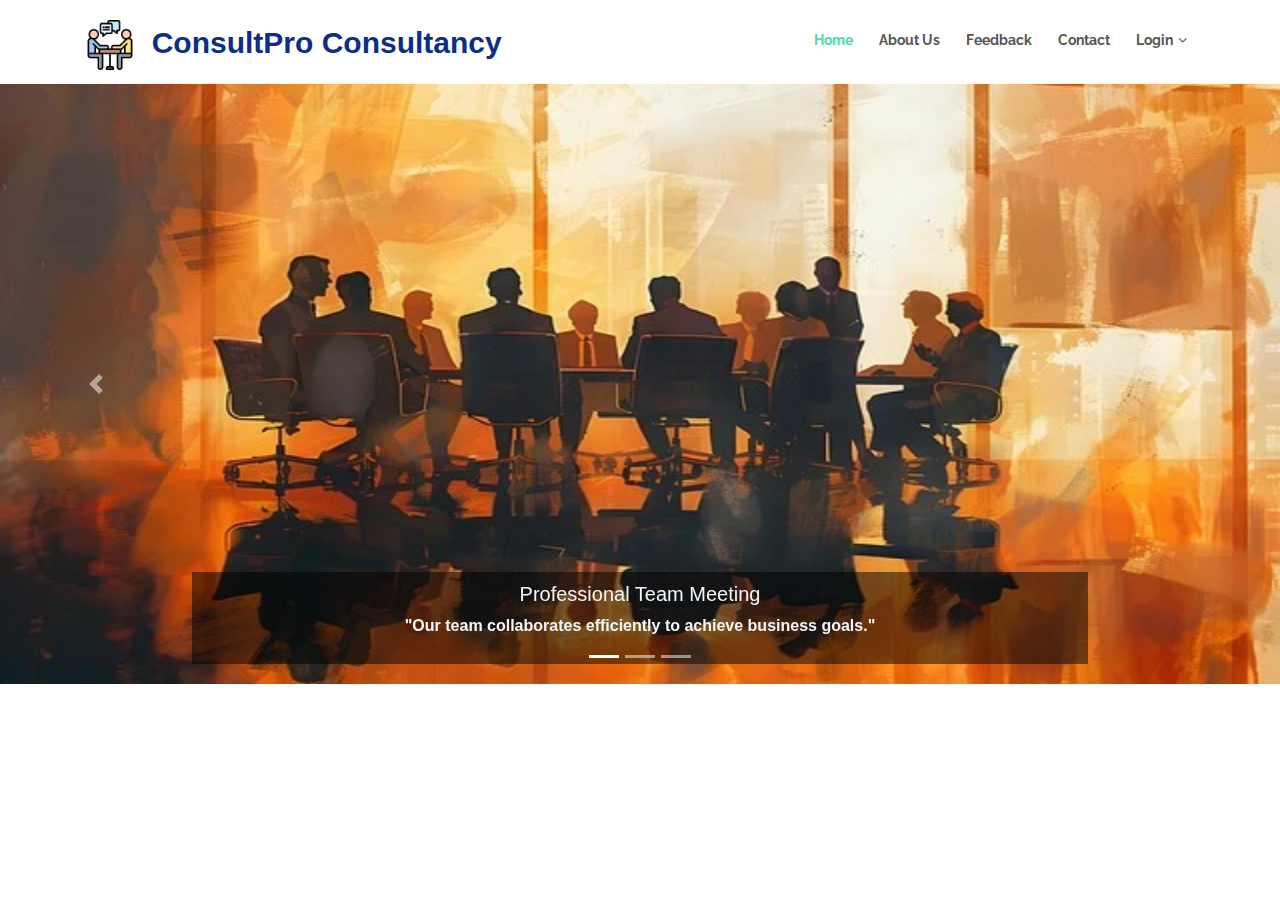
<file: index.html>
<!DOCTYPE html PUBLIC "-//W3C//DTD XHTML 1.0 Transitional//EN" "http://www.w3.org/TR/xhtml1/DTD/xhtml1-transitional.dtd">
<html xmlns="http://www.w3.org/1999/xhtml">
<head>
  <meta http-equiv="Content-Type" content="text/html; charset=iso-8859-1" />
  <title>ConsultPro Consultancy</title>
  <meta charset="utf-8">
  <meta content="width=device-width, initial-scale=1.0" name="viewport">
  <meta content="" name="keywords">
  <meta content="" name="description">

  <!-- Favicons -->
  <link href="img/favicon.png" rel="icon">
  <link href="img/apple-touch-icon.png" rel="apple-touch-icon">

  <!-- Google Fonts -->
  <link href="https://fonts.googleapis.com/css?family=Open+Sans:300,300i,400,400i,700,700i|Raleway:300,400,500,700,800" rel="stylesheet">

  <!-- Bootstrap CSS File -->
  <link href="lib/bootstrap/css/bootstrap.min.css" rel="stylesheet">
  <!-- Font Awesome CSS -->
  <link rel="stylesheet" href="https://cdnjs.cloudflare.com/ajax/libs/font-awesome/6.0.0-beta3/css/all.min.css">

  <!-- Libraries CSS Files -->
  <link href="lib/font-awesome/css/font-awesome.min.css" rel="stylesheet">
  <link href="lib/animate/animate.min.css" rel="stylesheet">
  <link href="lib/ionicons/css/ionicons.min.css" rel="stylesheet">
  <link href="lib/owlcarousel/assets/owl.carousel.min.css" rel="stylesheet">
  <link href="lib/magnific-popup/magnific-popup.css" rel="stylesheet">
  <link href="lib/ionicons/css/ionicons.min.css" rel="stylesheet">

  <!-- Main Stylesheet File -->
  <link href="css/style.css" rel="stylesheet">

  <link rel="stylesheet" href="https://maxcdn.bootstrapcdn.com/bootstrap/4.5.2/css/bootstrap.min.css">


  <style>
  
    img
   {
      width: 50px;
     /* margin-right: 10px; */
     /* margin-left: 0px; */
   }
   .custom-carousel img {
       width: 100%;
       height: 600px;
     }
     .custom-carousel .carousel-caption 
     {
       background: rgba(0, 0, 0, 0.5);
       padding: 10px;
       font-weight: bold;
       color:whitesmoke;
     }
   </style>
</head>
<body>

  <!--==========================
    Header
  ============================-->
  <header id="header">
    <div class="container">
      <div id="logo" class="pull-left">
        <h1><a href="#" style="font-size:30px; text-decoration:none;"><img src="./img/discussion.png" alt="">&nbsp; ConsultPro Consultancy</a></h1>
      </div>
      <nav id="nav-menu-container">
        <ul class="nav-menu">
          <li class="menu-active"><a href="index.html">Home</a></li>
          <li><a href="about.php">About Us</a></li>
          <li><a href="feedback.php">Feedback</a></li>
          <li><a href="contact.php">Contact</a></li>
          <li class="menu-has-children"><a href="">Login</a>
            <ul>
              <li><a href="login.php">Admin Login</a></li>
              <li><a href="userlogin.php">User Login</a></li>
            </ul>
          </li>
        </ul>
      </nav>
    </div>
  </header>

  <!--==========================
    Services Section
  ============================-->
  <div id="carouselExampleIndicators" class="carousel slide custom-carousel" data-ride="carousel">
    <ol class="carousel-indicators">
      <li data-target="#carouselExampleIndicators" data-slide-to="0" class="active"></li>
      <li data-target="#carouselExampleIndicators" data-slide-to="1"></li>
      <li data-target="#carouselExampleIndicators" data-slide-to="2"></li>
    </ol>
    <div class="carousel-inner">
      <div class="carousel-item active">
        <img class="d-block w-100" src="img/teammeeting.webp" alt="First slide">
        <div class="carousel-caption d-none d-md-block">
          <h5>Professional Team Meeting</h5>
          <p>"Our team collaborates efficiently to achieve business goals."</p>
        </div>
      </div>
      <div class="carousel-item">
        <img class="d-block w-100" src="img/teamwork.webp" alt="Second slide">
        <div class="carousel-caption d-none d-md-block">
          <h5>Employees Using Technology</h5>
          <p>"Leveraging technology for innovative solutions."</p>
        </div>
      </div>
      <div class="carousel-item">
        <img class="d-block w-100" src="img/trainingimg.jpg" alt="Third slide">
        <div class="carousel-caption d-none d-md-block">
          <h5>Employee Training Session</h5>
          <p>"Empowering employees through continuous learning."</p>
        </div>
      </div>
    </div>
    <a class="carousel-control-prev" href="#carouselExampleIndicators" role="button" data-slide="prev">
      <span class="carousel-control-prev-icon" aria-hidden="true"></span>
      <span class="sr-only">Previous</span>
    </a>
    <a class="carousel-control-next" href="#carouselExampleIndicators" role="button" data-slide="next">
      <span class="carousel-control-next-icon" aria-hidden="true"></span>
      <span class="sr-only">Next</span>
    </a>
  </div>

  <!-- JavaScript Libraries -->
  <script src="lib/jquery/jquery.min.js"></script>
  <script src="lib/jquery/jquery-migrate.min.js"></script>
  <script src="lib/bootstrap/js/bootstrap.bundle.min.js"></script>
  <script src="lib/easing/easing.min.js"></script>
  <script src="lib/superfish/hoverIntent.js"></script>
  <script src="lib/superfish/superfish.min.js"></script>
  <script src="lib/wow/wow.min.js"></script>
  <script src="lib/owlcarousel/owl.carousel.min.js"></script>
  <script src="lib/magnific-popup/magnific-popup.min.js"></script>
  <script src="lib/sticky/sticky.js"></script>

  <!-- Contact Form JavaScript File -->
  <script src="contactform/contactform.js"></script>

  <!-- Template Main Javascript File -->
  <script src="js/main.js"></script>
   <!-- JavaScript Libraries -->
   <script src="https://code.jquery.com/jquery-3.5.1.slim.min.js"></script>
   <script src="https://cdn.jsdelivr.net/npm/@popperjs/core@2.9.2/dist/umd/popper.min.js"></script>
   <script src="https://stackpath.bootstrapcdn.com/bootstrap/4.5.2/js/bootstrap.min.js"></script>

</body>
</html>
</file>
<file: css/style.css>
/*
  Theme Name: Reveal
  Theme URL: https://bootstrapmade.com/reveal-bootstrap-corporate-template/
  Author: BootstrapMade.com
  License: https://bootstrapmade.com/license/
*/
/*--------------------------------------------------------------
# General
--------------------------------------------------------------*/
body {
  background: #fff;
  color: #444;
  font-family: "Open Sans", sans-serif;
}

a {
  color: #50d8af;
  transition: 0.5s;
}

a:hover, a:active, a:focus {
  color: #51d8af;
  outline: none;
  text-decoration: none;
}

p {
  padding: 0;
  margin: 0 0 30px 0;
}

h1, h2, h3, h4, h5, h6 {
  font-family: "Montserrat", sans-serif;
  font-weight: 400;
  margin: 0 0 20px 0;
  padding: 0;
}

/* Back to top button */
.back-to-top {
  position: fixed;
  display: none;
  background: #50d8af;
  color: #fff;
  padding: 6px 12px 9px 12px;
  font-size: 16px;
  border-radius: 2px;
  right: 15px;
  bottom: 15px;
  transition: background 0.5s;
}

@media (max-width: 768px) {
  .back-to-top {
    bottom: 15px;
  }
}

.back-to-top:focus {
  background: #50d8af;
  color: #fff;
  outline: none;
}

.back-to-top:hover {
  background: #0c2e8a;
  color: #fff;
}

/*--------------------------------------------------------------
# Top Bar
--------------------------------------------------------------*/
#topbar {
  background: #fff;
  padding: 10px 0;
  border-bottom: 1px solid #eee;
  font-size: 14px;
}

#topbar .contact-info a {
  line-height: 1;
  color: #555;
}

#topbar .contact-info a:hover {
  color: #50d8af;
}

#topbar .contact-info i {
  color: #50d8af;
  padding: 4px;
}

#topbar .contact-info .fa-phone {
  padding-left: 20px;
  margin-left: 20px;
  border-left: 1px solid #e9e9e9;
}

#topbar .social-links a {
  color: #555;
  padding: 4px 12px;
  display: inline-block;
  line-height: 1px;
  border-left: 1px solid #e9e9e9;
}

#topbar .social-links a:hover {
  color: #50d8af;
}

#topbar .social-links a:first-child {
  border-left: 0;
}

/*--------------------------------------------------------------
# Header
--------------------------------------------------------------*/
#header {
  padding: 20px 0;
  height: 84px;
  transition: all 0.5s;
  z-index: 997;
  background: #fff;
  box-shadow: 0px 6px 9px 0px rgba(0, 0, 0, 0.06);
}

#header #logo h1 {
  font-size: 42px;
  margin: 0;
  padding: 0;
  line-height: 1;
  font-family: "Montserrat", sans-serif;
  font-weight: 700;
}

#header #logo h1 a {
  color: #0c2e8a;
  line-height: 1;
  display: inline-block;
}

#header #logo h1 a span {
  color: #50d8af;
}

#header #logo img {
  padding: 0;
  margin: 0;
}

@media (max-width: 768px) {
  #header {
    padding: 20px 0;
    height: 74px;
  }
  #header #logo h1 {
    font-size: 25px;
  }
  #header #logo img {
    max-height: 40px;
  }
}

/*--------------------------------------------------------------
# Intro Section
--------------------------------------------------------------*/
#intro {
  width: 100%;
  height: 60vh;
  position: relative;
  background: url("../img/intro-carousel/1.jpg") no-repeat;
  background-size: cover;
}

#intro .intro-content {
  position: absolute;
  bottom: 0;
  top: 0;
  left: 0;
  right: 0;
  z-index: 10;
  display: flex;
  justify-content: center;
  align-items: center;
  flex-direction: column;
  text-align: center;
}

#intro .intro-content h2 {
  color: #0c2e8a;
  margin-bottom: 30px;
  font-size: 64px;
  font-weight: 700;
}

#intro .intro-content h2 span {
  color: #50d8af;
  text-decoration: underline;
}

@media (max-width: 767px) {
  #intro .intro-content h2 {
    font-size: 34px;
  }
}

#intro .intro-content .btn-get-started, #intro .intro-content .btn-projects {
  font-family: "Raleway", sans-serif;
  font-size: 15px;
  font-weight: bold;
  letter-spacing: 1px;
  display: inline-block;
  padding: 10px 32px;
  border-radius: 2px;
  transition: 0.5s;
  margin: 10px;
  color: #fff;
}

#intro .intro-content .btn-get-started {
  background: #0c2e8a;
  border: 2px solid #0c2e8a;
}

#intro .intro-content .btn-get-started:hover {
  background: none;
  color: #0c2e8a;
}

#intro .intro-content .btn-projects {
  background: #50d8af;
  border: 2px solid #50d8af;
}

#intro .intro-content .btn-projects:hover {
  background: none;
  color: #50d8af;
}

#intro #intro-carousel {
  z-index: 8;
}

#intro #intro-carousel::before {
  content: '';
  background-color: rgba(255, 255, 255, 0.7);
  position: absolute;
  height: 100%;
  width: 100%;
  top: 0;
  right: 0;
  left: 0;
  bottom: 0;
  z-index: 7;
}

#intro #intro-carousel .item {
  width: 100%;
  height: 60vh;
  background-size: cover;
  background-position: center;
  background-repeat: no-repeat;
  -webkit-transition-property: opacity;
  transition-property: opacity;
}

/*--------------------------------------------------------------
# Navigation Menu
--------------------------------------------------------------*/
/* Nav Menu Essentials */
.nav-menu, .nav-menu * {
  margin: 0;
  padding: 0;
  list-style: none;
}

.nav-menu ul {
  position: absolute;
  display: none;
  top: 100%;
  left: 0;
  z-index: 99;
}

.nav-menu li {
  position: relative;
  white-space: nowrap;
}

.nav-menu > li {
  float: left;
}

.nav-menu li:hover > ul,
.nav-menu li.sfHover > ul {
  display: block;
}

.nav-menu ul ul {
  top: 0;
  left: 100%;
}

.nav-menu ul li {
  min-width: 180px;
}

/* Nav Menu Arrows */
.sf-arrows .sf-with-ul {
  padding-right: 22px;
}

.sf-arrows .sf-with-ul:after {
  content: "\f107";
  position: absolute;
  right: 8px;
  font-family: FontAwesome;
  font-style: normal;
  font-weight: normal;
}

.sf-arrows ul .sf-with-ul:after {
  content: "\f105";
}

/* Nav Meu Container */
#nav-menu-container {
  float: right;
  margin: 0;
}

@media (max-width: 768px) {
  #nav-menu-container {
    display: none;
  }
}

/* Nav Meu Styling */
.nav-menu a {
  padding: 10px 8px;
  text-decoration: none;
  display: inline-block;
  color: #555;
  font-family: "Raleway", sans-serif;
  font-weight: 700;
  font-size: 14px;
  outline: none;
}

.nav-menu li:hover > a, .nav-menu > .menu-active > a {
  color: #50d8af;
}

.nav-menu > li {
  margin-left: 10px;
}

.nav-menu ul {
  margin: 4px 0 0 0;
  padding: 10px;
  box-shadow: 0px 0px 30px rgba(127, 137, 161, 0.25);
  background: #fff;
}

.nav-menu ul li {
  transition: 0.3s;
}

.nav-menu ul li a {
  padding: 10px;
  color: #333;
  transition: 0.3s;
  display: block;
  font-size: 13px;
  text-transform: none;
}

.nav-menu ul li:hover > a {
  color: #50d8af;
}

.nav-menu ul ul {
  margin: 0;
}

/* Mobile Nav Toggle */
#mobile-nav-toggle {
  position: fixed;
  right: 0;
  top: 0;
  z-index: 999;
  margin: 20px 20px 0 0;
  border: 0;
  background: none;
  font-size: 24px;
  display: none;
  transition: all 0.4s;
  outline: none;
  cursor: pointer;
}

#mobile-nav-toggle i {
  color: #555;
}

@media (max-width: 768px) {
  #mobile-nav-toggle {
    display: inline;
  }
}

/* Mobile Nav Styling */
#mobile-nav {
  position: fixed;
  top: 0;
  padding-top: 18px;
  bottom: 0;
  z-index: 998;
  background: rgba(52, 59, 64, 0.9);
  left: -260px;
  width: 260px;
  overflow-y: auto;
  transition: 0.4s;
}

#mobile-nav ul {
  padding: 0;
  margin: 0;
  list-style: none;
}

#mobile-nav ul li {
  position: relative;
}

#mobile-nav ul li a {
  color: #fff;
  font-size: 16px;
  overflow: hidden;
  padding: 10px 22px 10px 15px;
  position: relative;
  text-decoration: none;
  width: 100%;
  display: block;
  outline: none;
}

#mobile-nav ul li a:hover {
  color: #fff;
}

#mobile-nav ul li li {
  padding-left: 30px;
}

#mobile-nav ul .menu-has-children i {
  position: absolute;
  right: 0;
  z-index: 99;
  padding: 15px;
  cursor: pointer;
  color: #fff;
}

#mobile-nav ul .menu-has-children i.fa-chevron-up {
  color: #50d8af;
}

#mobile-nav ul .menu-item-active {
  color: #50d8af;
}

#mobile-body-overly {
  width: 100%;
  height: 100%;
  z-index: 997;
  top: 0;
  left: 0;
  position: fixed;
  background: rgba(52, 59, 64, 0.9);
  display: none;
}

/* Mobile Nav body classes */
body.mobile-nav-active {
  overflow: hidden;
}

body.mobile-nav-active #mobile-nav {
  left: 0;
}

body.mobile-nav-active #mobile-nav-toggle {
  color: #fff;
}

/*--------------------------------------------------------------
# Sections
--------------------------------------------------------------*/
/* Sections Header
--------------------------------*/
.section-header {
  margin-bottom: 30px;
}

.section-header h2 {
  font-size: 32px;
  color: #0c2e8a;
  text-transform: uppercase;
  font-weight: 700;
  position: relative;
  padding-bottom: 20px;
}

.section-header h2::before {
  content: '';
  position: absolute;
  display: block;
  width: 50px;
  height: 3px;
  background: #50d8af;
  bottom: 0;
  left: 0;
}

.section-header p {
  padding: 0;
  margin: 0;
}

/* About Section
--------------------------------*/
#about {
  padding: 60px 0 30px 0;
}

#about .about-img {
  overflow: hidden;
}

#about .about-img img {
  margin-left: -15px;
  max-width: 100%;
}

@media (max-width: 768px) {
  #about .about-img {
    height: auto;
	/* border:double; */
	
  }
  #about .about-img img {
    margin-left: 0;
    padding-bottom: 30px;
	/* border:double; */
  }
}

#about .content h2 {
  color: #0c2e8a;
  font-weight: 700;
  font-size: 36px;
  font-family: "Raleway", sans-serif;
}

#about .content h3 {
  color: #555;
  font-weight: 300;
  font-size: 18px;
  line-height: 26px;
  font-style: italic;
}

#about .content p {
  line-height: 26px;
}

#about .content p:last-child {
  margin-bottom: 0;
}

 #about .content i {
  font-size: 20px;
  padding-right: 4px;
  color: #000;
} 

#about .content ul {
  list-style: none;
  padding: 0;
}

#about .content ul li {
  padding-bottom: 10px;
}

/* Services Section
--------------------------------*/
#services {
  padding: 30px 0 0 0;
}

#services .box {
  padding: 40px;
  margin-bottom: 40px;
  box-shadow: 10px 10px 15px rgba(73, 78, 92, 0.1);
  background: #fff;
  transition: 0.4s;
}

#services .box:hover {
  box-shadow: 0px 0px 30px rgba(73, 78, 92, 0.15);
  transform: translateY(-10px);
  -webkit-transform: translateY(-10px);
  -moz-transform: translateY(-10px);
}

#services .box .icon {
  float: left;
}

#services .box .icon i {
  color: #444;
  font-size: 64px;
  transition: 0.5s;
  line-height: 0;
  margin-top: 34px;
}

#services .box .icon i:before {
  background: #0c2e8a;
  background: linear-gradient(45deg, #50d8af 0%, #a3ebd5 100%);
  background-clip: border-box;
  -webkit-background-clip: text;
  -webkit-text-fill-color: transparent;
}

#services .box h4 {
  margin-left: 100px;
  font-weight: 700;
  margin-bottom: 15px;
  font-size: 22px;
}

#services .box h4 a {
  color: #444;
}

#services .box p {
  font-size: 14px;
  margin-left: 100px;
  margin-bottom: 0;
  line-height: 24px;
}

@media (max-width: 767px) {
  #services .box .box {
    margin-bottom: 20px;
  }
  #services .box .icon {
    float: none;
    text-align: center;
    padding-bottom: 15px;
  }
  #services .box h4, #services .box p {
    margin-left: 0;
    text-align: center;
  }
}

/* Clients Section
--------------------------------*/
#clients {
  padding: 30px 0;
}

#clients img {
  max-width: 100%;
  opacity: 0.5;
  transition: 0.3s;
  padding: 15px 0;
}

#clients img:hover {
  opacity: 1;
}

#clients .owl-nav, #clients .owl-dots {
  margin-top: 5px;
  text-align: center;
}

#clients .owl-dot {
  display: inline-block;
  margin: 0 5px;
  width: 12px;
  height: 12px;
  border-radius: 50%;
  background-color: #ddd;
}

#clients .owl-dot.active {
  background-color: #50d8af;
}

/* Our Portfolio Section
--------------------------------*/
#portfolio {
  background: #fff;
  padding: 30px 0;
}

#portfolio .portfolio-overlay {
  position: absolute;
  top: 0;
  right: 0;
  bottom: 0;
  left: 0;
  width: 100%;
  height: 100%;
  opacity: 1;
  -webkit-transition: all ease-in-out 0.4s;
  transition: all ease-in-out 0.4s;
}

#portfolio .portfolio-item {
  overflow: hidden;
  position: relative;
  padding: 0;
  vertical-align: middle;
  text-align: center;
}

#portfolio .portfolio-item h2 {
  color: #ffffff;
  font-size: 24px;
  margin: 0;
  text-transform: capitalize;
  font-weight: 700;
}

#portfolio .portfolio-item img {
  -webkit-transition: all ease-in-out 0.4s;
  transition: all ease-in-out 0.4s;
  width: 100%;
}

#portfolio .portfolio-item:hover img {
  -webkit-transform: scale(1.1);
  transform: scale(1.1);
}

#portfolio .portfolio-item:hover .portfolio-overlay {
  opacity: 1;
  background: rgba(0, 0, 0, 0.7);
}

#portfolio .portfolio-info {
  position: absolute;
  top: 50%;
  left: 50%;
  -webkit-transform: translate(-50%, -50%);
  transform: translate(-50%, -50%);
}

/* Testimonials Section
--------------------------------*/
#testimonials {
  padding: 30px 0;
}

#testimonials .testimonial-item {
  box-sizing: content-box;
  padding: 30px 30px 0 30px;
  margin: 30px 15px;
  text-align: center;
  min-height: 350px;
  box-shadow: 0px 2px 12px rgba(0, 0, 0, 0.08);
}

@media (max-width: 767px) {
  #testimonials .testimonial-item {
    margin: 30px 10px;
  }
}

#testimonials .testimonial-item .testimonial-img {
  width: 90px;
  border-radius: 50%;
  border: 4px solid #fff;
  margin: 0 auto;
}

#testimonials .testimonial-item h3 {
  font-size: 18px;
  font-weight: bold;
  margin: 10px 0 5px 0;
  color: #111;
}

#testimonials .testimonial-item h4 {
  font-size: 14px;
  color: #999;
  margin: 0;
}

#testimonials .testimonial-item .quote-sign-left {
  margin-top: -15px;
  padding-right: 10px;
  display: inline-block;
  width: 37px;
}

#testimonials .testimonial-item .quote-sign-right {
  margin-bottom: -15px;
  padding-left: 10px;
  display: inline-block;
  max-width: 100%;
  width: 37px;
}

#testimonials .testimonial-item p {
  font-style: italic;
  margin: 0 auto 15px auto;
}

#testimonials .owl-nav, #testimonials .owl-dots {
  margin-top: 5px;
  text-align: center;
}

#testimonials .owl-dot {
  display: inline-block;
  margin: 0 5px;
  width: 12px;
  height: 12px;
  border-radius: 50%;
  background-color: #ddd;
}

#testimonials .owl-dot.active {
  background-color: #50d8af;
}

/* Call To Action Section
--------------------------------*/
#call-to-action {
  background: #081e5b;
  background-size: cover;
  padding: 40px 0;
}

#call-to-action .cta-title {
  color: #fff;
  font-size: 28px;
  font-weight: 700;
}

#call-to-action .cta-text {
  color: #fff;
}

@media (min-width: 769px) {
  #call-to-action .cta-btn-container {
    display: flex;
    align-items: center;
    justify-content: flex-end;
  }
}

#call-to-action .cta-btn {
  font-family: "Montserrat", sans-serif;
  font-weight: 700;
  font-size: 16px;
  letter-spacing: 1px;
  display: inline-block;
  padding: 8px 26px;
  border-radius: 3px;
  transition: 0.5s;
  margin: 10px;
  border: 3px solid #fff;
  color: #fff;
}

#call-to-action .cta-btn:hover {
  background: #50d8af;
  border: 3px solid #50d8af;
}

/* Our Team Section
--------------------------------*/
#team {
  background: #fff;
  padding: 30px 0 0 0;
}

#team .member {
  text-align: center;
  margin-bottom: 20px;
}

#team .member .pic {
  overflow: hidden;
  text-align: center;
}

#team .member .pic img {
  max-width: 100%;
}

#team .member .details {
  background: #50d8af;
  color: #fff;
  padding: 15px;
  border-radius: 0 0 3px 3px;
}

#team .member h4 {
  font-weight: 700;
  margin-bottom: 2px;
  font-size: 18px;
}

#team .member span {
  font-style: italic;
  display: block;
  font-size: 13px;
}

#team .member .social {
  margin-top: 5px;
}

#team .member .social a {
  color: #fff;
}

#team .member .social i {
  font-size: 16px;
  margin: 0 2px;
}

/* Contact Section
--------------------------------*/
#contact {
  padding: 30px 0;
}

#contact .contact-info {
  margin-bottom: 20px;
  text-align: center;
}

#contact .contact-info i {
  font-size: 48px;
  display: inline-block;
  margin-bottom: 10px;
  color: #50d8af;
}

#contact .contact-info address, #contact .contact-info p {
  margin-bottom: 0;
  color: #000;
}

#contact .contact-info h3 {
  font-size: 18px;
  margin-bottom: 15px;
  font-weight: bold;
  text-transform: uppercase;
  color: #999;
}

#contact .contact-info a {
  color: #000;
}

#contact .contact-info a:hover {
  color: #50d8af;
}

#contact .contact-address, #contact .contact-phone, #contact .contact-email {
  margin-bottom: 20px;
}

@media (min-width: 768px) {
  #contact .contact-address, #contact .contact-phone, #contact .contact-email {
    padding: 20px 0;
  }
}

@media (min-width: 768px) {
  #contact .contact-phone {
    border-left: 1px solid #ddd;
    border-right: 1px solid #ddd;
  }
}

#contact #google-map {
  height: 290px;
  margin-bottom: 20px;
}

@media (max-width: 576px) {
  #contact #google-map {
    margin-top: 20px;
  }
}

#contact .form #sendmessage {
  color: #50d8af;
  border: 1px solid #50d8af;
  display: none;
  text-align: center;
  padding: 15px;
  font-weight: 600;
  margin-bottom: 15px;
}

#contact .form #errormessage {
  color: red;
  display: none;
  border: 1px solid red;
  text-align: center;
  padding: 15px;
  font-weight: 600;
  margin-bottom: 15px;
}

#contact .form #sendmessage.show, #contact .form #errormessage.show, #contact .form .show {
  display: block;
}

#contact .form .validation {
  color: red;
  display: none;
  margin: 0 0 20px;
  font-weight: 400;
  font-size: 13px;
}

#contact .form input, #contact .form textarea {
  padding: 10px 14px;
  border-radius: 0;
  box-shadow: none;
  font-size: 15px;
}

#contact .form button[type="submit"] {
  background: #50d8af;
  border: 0;
  border-radius: 3px;
  padding: 10px 30px;
  color: #fff;
  transition: 0.4s;
  cursor: pointer;
}

#contact .form button[type="submit"]:hover {
  background: #2dc899;
}

/*--------------------------------------------------------------
# Footer
--------------------------------------------------------------*/
#footer {
  background: #f2f5f8;
  padding: 0 0 30px 0;
  font-size: 14px;
}

#footer .copyright {
  text-align: center;
  padding-top: 30px;
}

#footer .credits {
  text-align: center;
  font-size: 13px;
  color: #555;
}

#footer .credits a {
  color: #0c2e8a;
}
</file>
